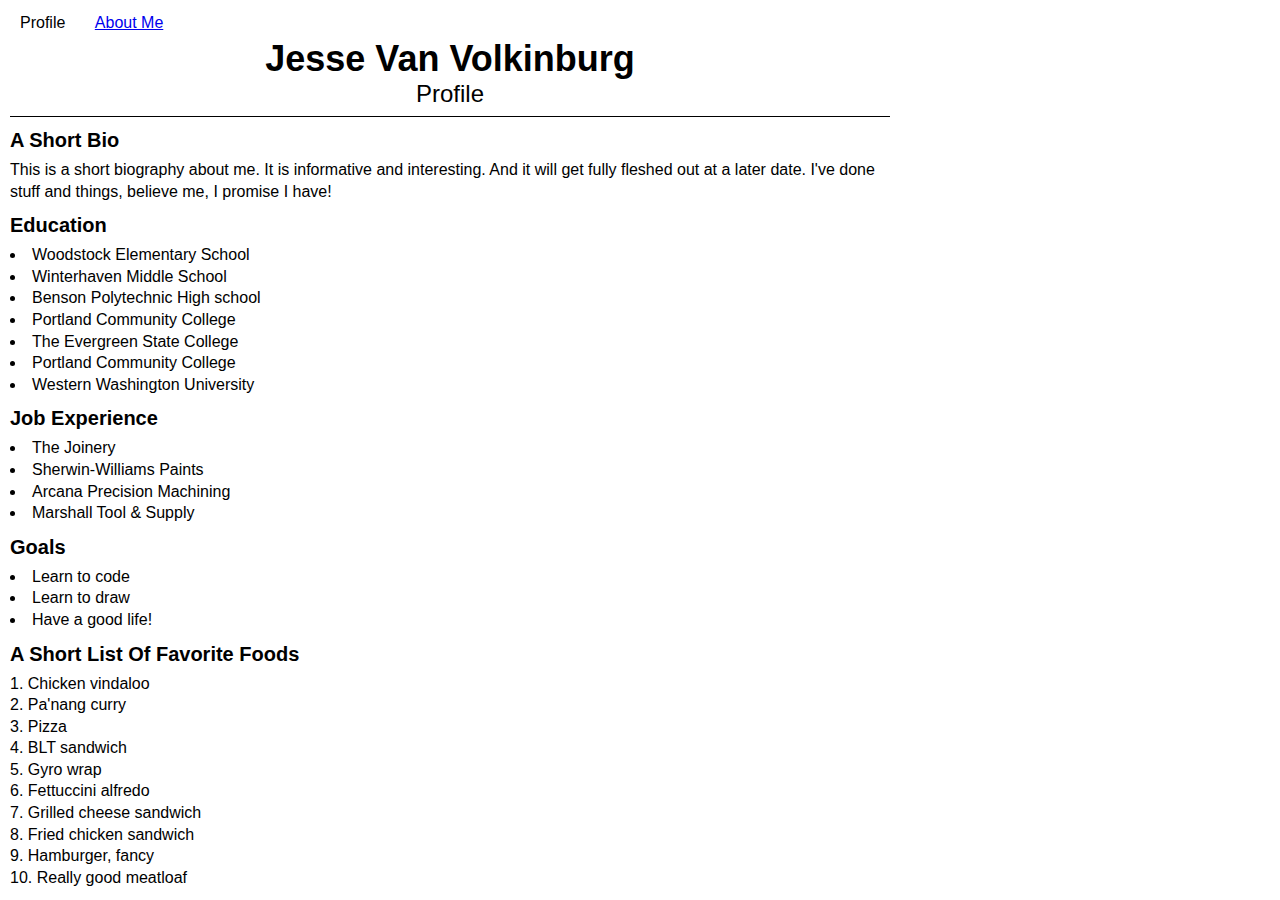
<file: index.html>
<!DOCTYPE html>
<html lang="en">
<head>
  <meta charset="UTF-8" />
  <meta name="viewport" content="width=device-width, initial-scale=1.0" />
  <meta http-equiv="X-UA-Compatible" content="ie=edge" />
  <title>Jesse Van Volkinburg - Profile</title>

  <!-- Load the reset file to set sane (blank) defaults -->
  <link rel="stylesheet" href="./css/reset.css" type="text/css" />
  <!-- Then load our styles -->
  <link rel="stylesheet" href="./css/style.css" type="text/css" />

</head>

<body>
  <header>
    <nav>
      <ul class="navlist">
        <li class="current">Profile</li>
        <li><a href="./about.html">About Me</a></li>
      </ul>
    </nav>
    <h1 class="title">Jesse Van Volkinburg</h1>
    <h2 class="subtitle">Profile</h2>
  </header>
  
  <div class="hr"></div>

  <div class="content">
    <article>
      <h3 class="section_title">A Short Bio</h3>
      This is a short biography about me. It is informative and interesting. And
      it will get fully fleshed out at a later date. I've done stuff and things,
      believe me, I promise I have!
    </article>
    <article>
      <h3 class="section_title">Education</h3>
      <ul>
        <li>Woodstock Elementary School</li>
        <li>Winterhaven Middle School</li>
        <li>Benson Polytechnic High school</li>
        <li>Portland Community College</li>
        <li>The Evergreen State College</li>
        <li>Portland Community College</li>
        <li>Western Washington University</li>
      </ul>
    </article>
    <article>
      <h3 class="section_title">Job Experience</h3>
      <ul>
        <li>The Joinery</li>
        <li>Sherwin-Williams Paints</li>
        <li>Arcana Precision Machining</li>
        <li>Marshall Tool & Supply</li>
      </ul>
    </article>
    <article>
      <h3 class="section_title">Goals</h3>
      <ul>
        <li>Learn to code</li>
        <li>Learn to draw</li>
        <li>Have a good life!</li>
      </ul>
    </article>
    <article>
      <h3 class="section_title">A Short List Of Favorite Foods</h3>
      <ol>
          <li>Chicken vindaloo</li>
          <li>Pa'nang curry</li>
          <li>Pizza</li>
          <li>BLT sandwich</li>
          <li>Gyro wrap</li>
          <li>Fettuccini alfredo</li>
          <li>Grilled cheese sandwich</li>
          <li>Fried chicken sandwich</li>
          <li>Hamburger, fancy</li>
          <li>Really good meatloaf</li>
      </ol>
    </article>
  </div>
  
</body>

</html>
</file>
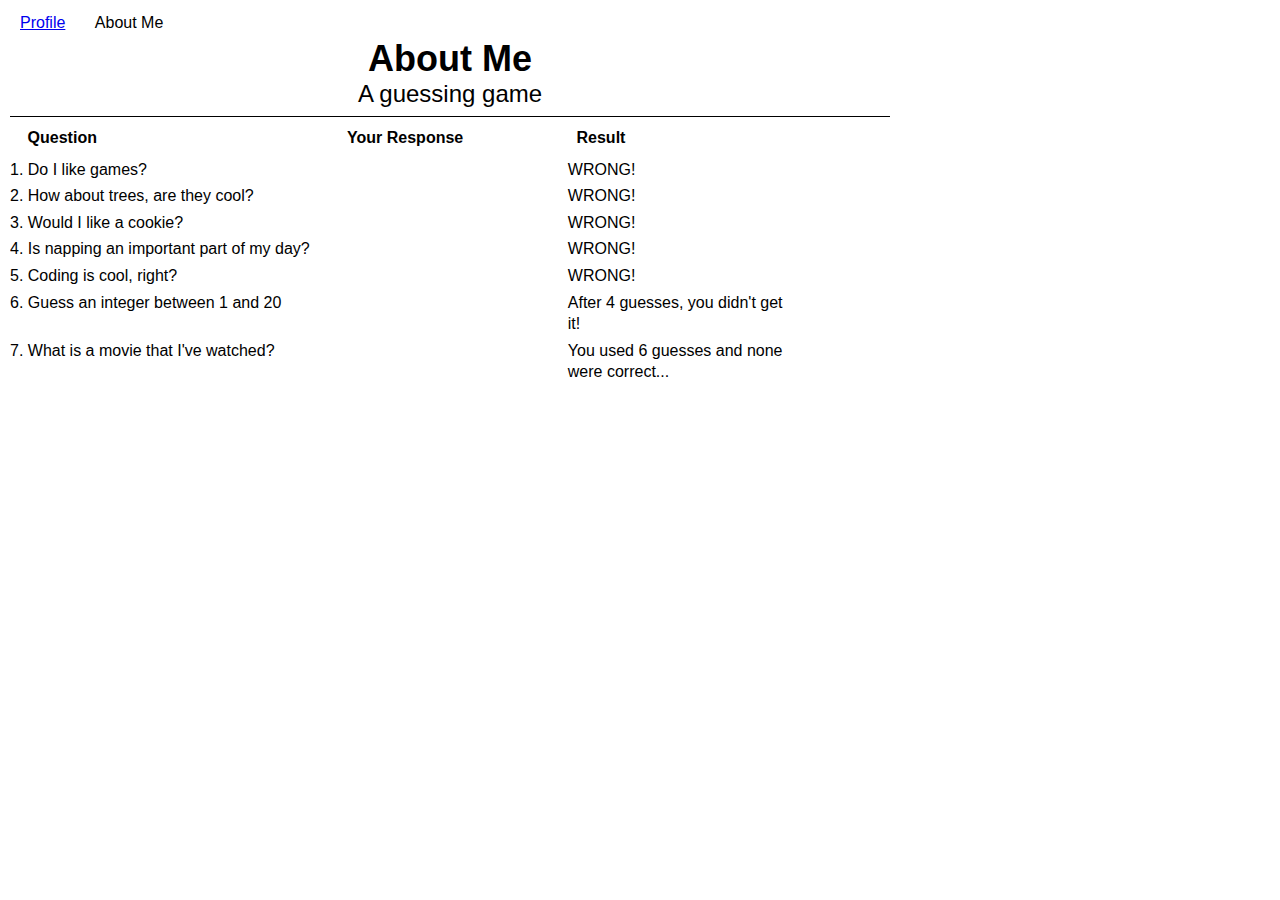
<file: about.html>
<!DOCTYPE html>
<html lang="en">
<head>
  <meta charset="UTF-8" />
  <meta name="viewport" content="width=device-width, initial-scale=1.0" />
  <meta http-equiv="X-UA-Compatible" content="ie=edge" />
  <title>A Guessing Game</title>

  <!-- First load reset css file to remove formatting -->
  <link rel="stylesheet" href="./css/reset.css" type="text/css" />
  <!-- Then load our styles -->
  <link rel="stylesheet" href="./css/style.css" type="text/css" />

</head>
<body>
  <header>
    <nav>
      <ul>
        <li><a href="./index.html">Profile</a></li>
        <li>About Me</li>
      </ul>
    </nav>
    <h1 class="title">About Me</h1>
    <h2 class="subtitle">A guessing game</h2>
  </header>

  <div class="hr"></div>

  <div class="content">
    <article>
      <ol id="game_section" start="0">
        <li>
          <ul>
            <li>Question</li>
            <li>Your Response</li>
            <li>Result</li>
          </ul>
        </li>
      </ol>
    </article>
  </div>
  <noscript>To use this site, please enable JavaScript.</noscript>
  <script src="./js/app.js"></script>
</body>
</html>
</file>
<file: css/style.css>
/* * {
  outline: red 1px dashed;
} */
body {
  width: 900px;
  font-family: 'Segoe UI', Tahoma, Geneva, Verdana, sans-serif;
  font-size: 16px;
  color: black;
}
header {
  text-align: center;
  margin: 10px;
}
article {
  margin: 10px;
}
ol {
  list-style: inside decimal;
}
ul {
  list-style: inside;
}
article {
  line-height: 1.35;
}

nav {
  width: 100%;
  margin: 5px;
  text-align: left;
}

nav li {
  list-style: none;
  display: inline-block;
  margin: 5px 20px 5px 5px;
}

#game_section {
  overflow: auto;
  width: 100%;
  list-style: decimal inside;
}
#game_section>li {
  padding: 0 0 5px 0;
}
#game_section>li:first-child {
  list-style: none;
  padding: 0 0 10px 1.1em;
  font-weight: bold;
}
/* ULs inside the game_section list, used as containers for question item contents */
#game_section>li>ul {
  display: inline-block;
  list-style: block inside;
  vertical-align: top;
}
/* list items inside that, so questions, answers, and responses */
#game_section>li>ul>li {
  display: inherit;
  list-style: none;
  width: 225px;
  vertical-align: top;
}
/* The first list item in unordered lists inside the game_section list 
Which, in this case, is used for the question being asked.*/
#game_section>li>ul>li:first-child {
  width: 315px;
}
/* ULs inside ULs inside the game section list, AKA lists of answers */
#game_section>li>ul>li>ul {
  list-style: disc inside;
  width: 100%;
  padding-left: 0;
}
/* list items of answer lists */
/* geeze, these got deep and specific... */
#game_section>li>ul>li>ul>li {
  display: list-item;
}

.title {
  font-size: 36px;
  font-weight: bold;
}
.subtitle {
  font-size: 24px;
  font-weight: italic;
  margin: 5px 0 5px 0;
}
.section_title {
  font-size: 20px;
  font-weight: bold;
  margin: 5px 0 5px 0;
}
.hr {
  height: 1px;
  background: black;
  margin: 10px;
}
</file>
